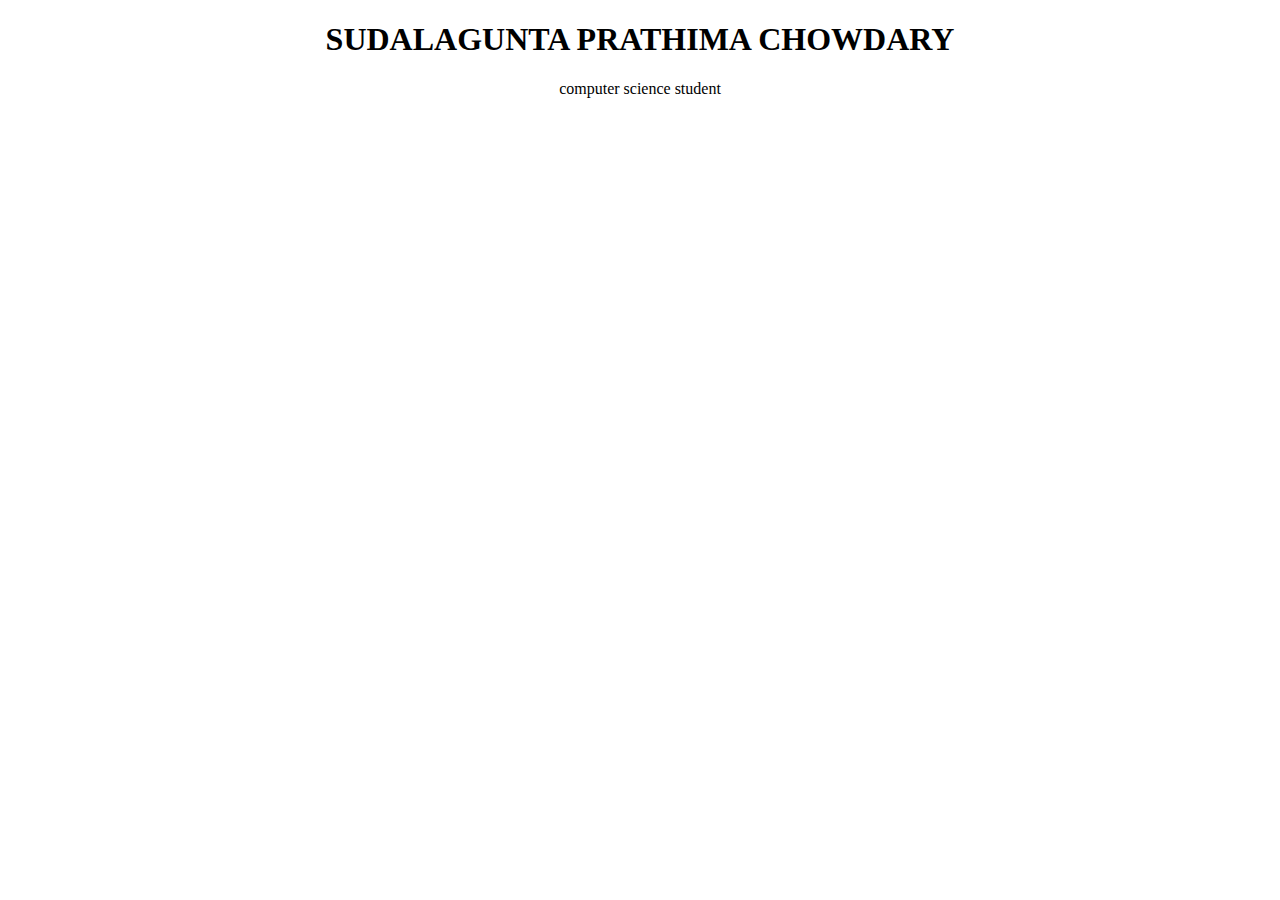
<file: index.html>
<!DOCTYPE html>
<html>
<head>
<style>
h1 {text-align: center;}
p {text-align: center;}
div {text-align: center;}
</style>
</head>
<body>

<h1>SUDALAGUNTA PRATHIMA  CHOWDARY</h1>
<p>computer science student<p>



</body>
</html>
</file>
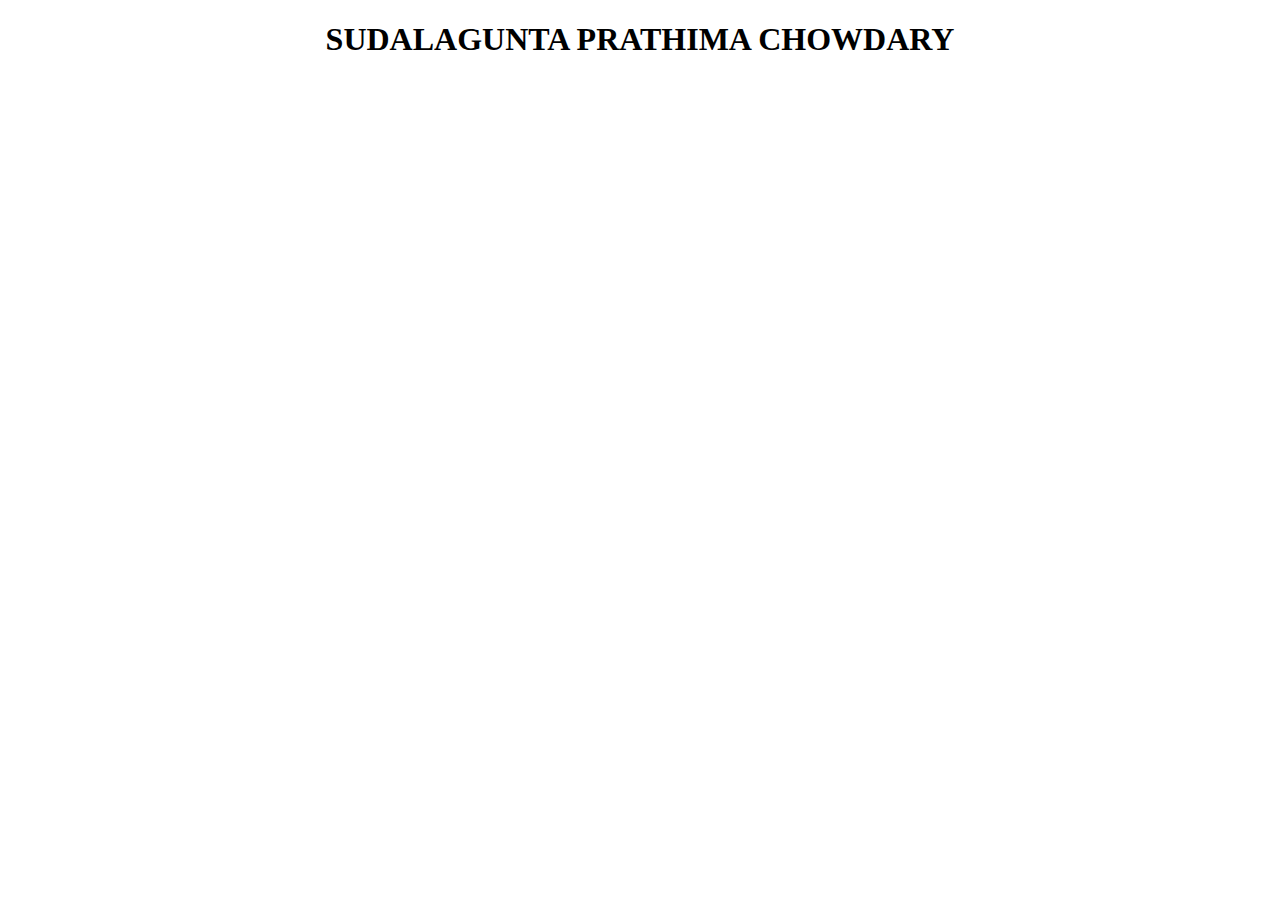
<file: index1.html>
<!DOCTYPE html>
<html>
<head>
<style>
h1 {text-align: center;}
p {text-align: center;}
div {text-align: center;}
</style>
</head>
<body>

<h1>SUDALAGUNTA PRATHIMA CHOWDARY</h1>


</body>
</html>
</file>
